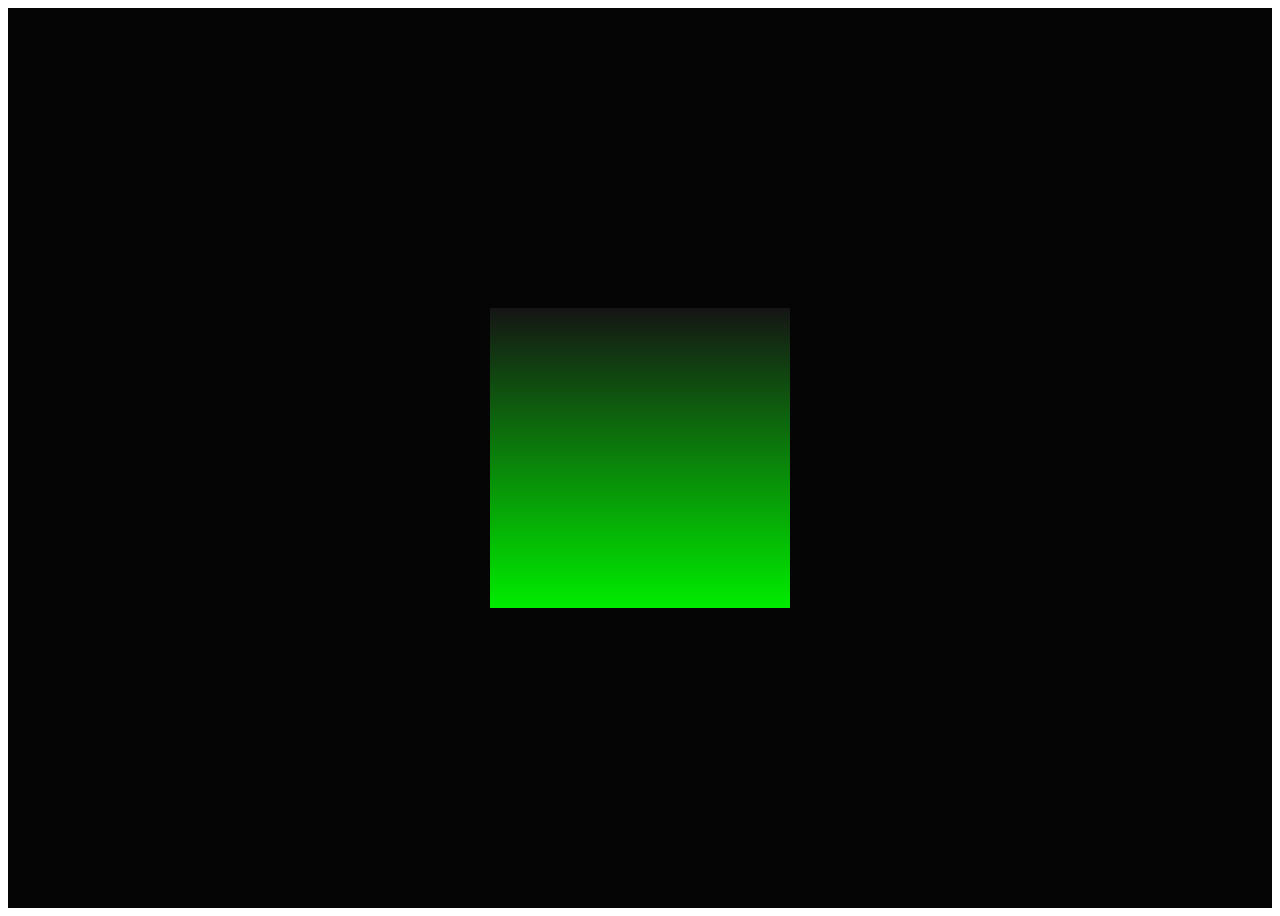
<file: 3d Cube Slider/index.html>
<!DOCTYPE html>
<html lang="en">
<head>
    <meta charset="UTF-8">
    <meta name="viewport" content="width=device-width, initial-scale=1.0">
    <title>Document</title>
    <link rel="stylesheet" href="style.css">
</head>
<body>
    <div class="cube-body"> 
    <div class="cube">
        <div class="top"></div>
        <div>
            <span style='--i:0;'></span>
            <span style='--i:1;'></span>
            <span style='--i:2;'></span>
            <span style='--i:3;'></span>
        </div>
    </div>
</div>
</body>
</html>
</file>
<file: 3d Cube Slider/style.css>
.cube-body{
display: flex;
justify-content: center;
align-items: center;
min-height: 100vh;
background: #050505;
}

.cube{
    position: relative;
    width: 300px;
    height: 300px;
    transform-style: preserve-3d;
    animation: animate 4s linear infinite;
}



@keyframes animate{
    0%{
        transform: rotateX(-30deg) rotateY(0deg); 
    }

    100%{
        transform: rotateX(-30deg) rotateY(360deg); 
    }
}

.cube div{
    position: absolute;
    top: 0;
    left: 0;
    width: 100%;
    height: 100%;
    transform-style: preserve-3d;
}

 .cube div span{
    position: absolute;
    top: 0;
    left: 0;
    width: 100%;
    height: 100%;
    background: linear-gradient(#151515, #00ec00);
    transform: rotateY(calc(90deg * var(--i))) translateZ(150px); 
    
} 


.top{
    position: absolute;
    top: 0;
    left: 0;
    width: 300px;
    height: 300px;
    background: #222;
    transform : rotateX(90deg) translateZ(150px);
}

.top::before{
    content: '';
    position: absolute;
    top: 0;
    left: 0;
    width: 300px;
    height: 300px;
    background: #0f0;
    transform: translateZ(-380px);
    filter: blur(20px);
    box-shadow: 0 0 120px rgba(0, 255, 0, 0.2),
    0 0 200px rgba(0, 255, 0, 0.4),
    0 0 300px rgba(0, 255, 0, 0.6),
    0 0 400px rgba(0, 255, 0, 0.8),
    0 0 500px rgba(0, 255, 0, 1);

}
</file>
